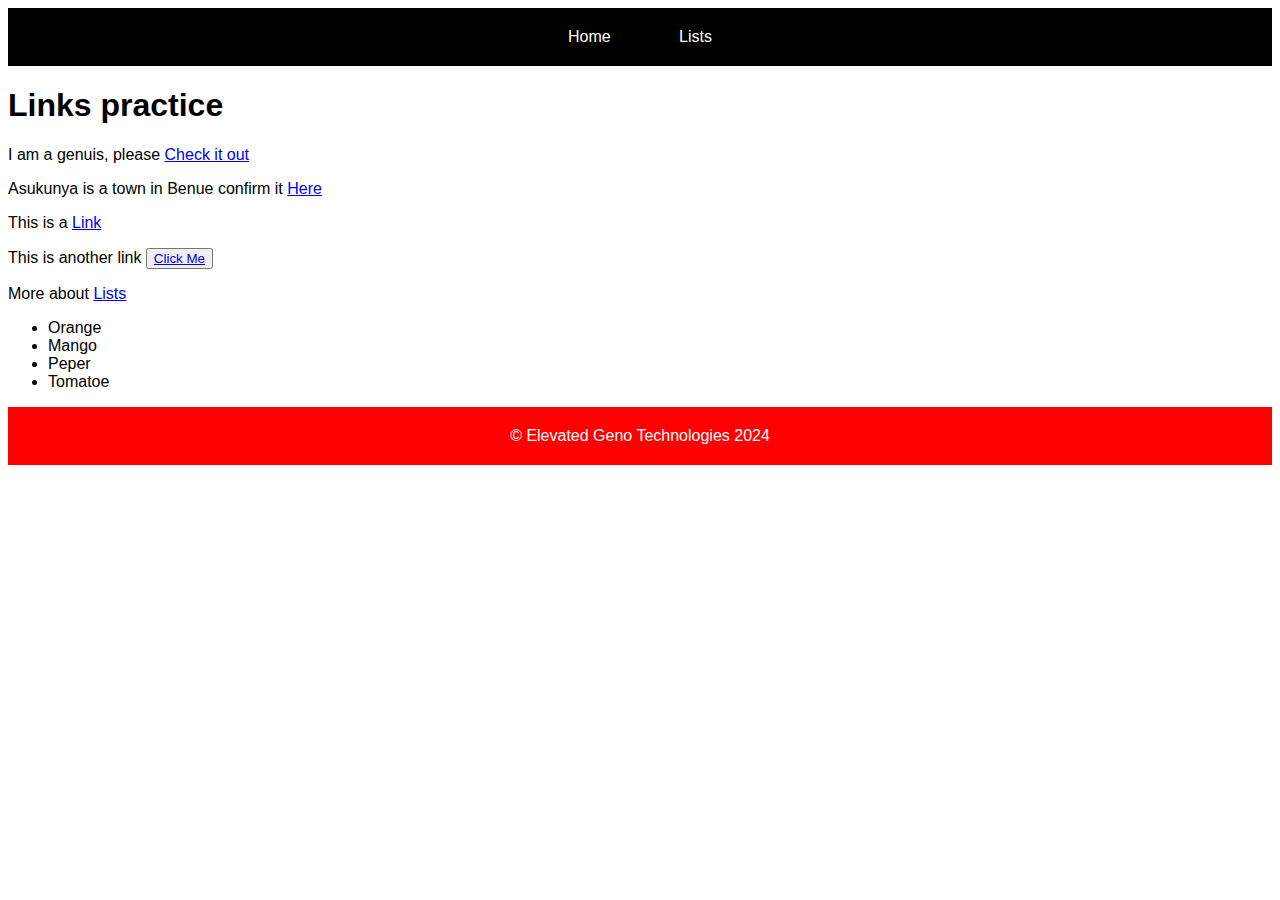
<file: index.html>
<!DOCTYPE html>
<html lang="en">
<head>
    <meta charset="UTF-8">
    <meta name="viewport" content="width=device-width, initial-scale=1.0">
    <title>Practicals</title>
    <link rel="stylesheet" href="./styles/index.css">
</head>
<body>
    <nav class="nav1">
        <a href="index.html">Home</a>
        <a href="list.html">Lists</a>
    </nav>
    <!--The links below are just for for practicas-->
    <h1>Links practice</h1>
    <p>I am a genuis, please <a href="#">Check it out</a></p>
    <p>Asukunya is a town in Benue confirm it <a href="#">Here</a></p>
    <p>This is a <a href="#">Link</a></p>
    <p>This is another link <button><a href="#">Click Me</a></button></p>
    <p>More about <a href="#">Lists</a></p>
    <div>
        <ul>
            <li>Orange</li>
            <li>Mango</li>
            <li>Peper</li>
            <li>Tomatoe</li>
        </ul>
    </div>
    <footer>
        &copy Elevated Geno Technologies 2024
    </footer>


    
</body>
</html>
</file>
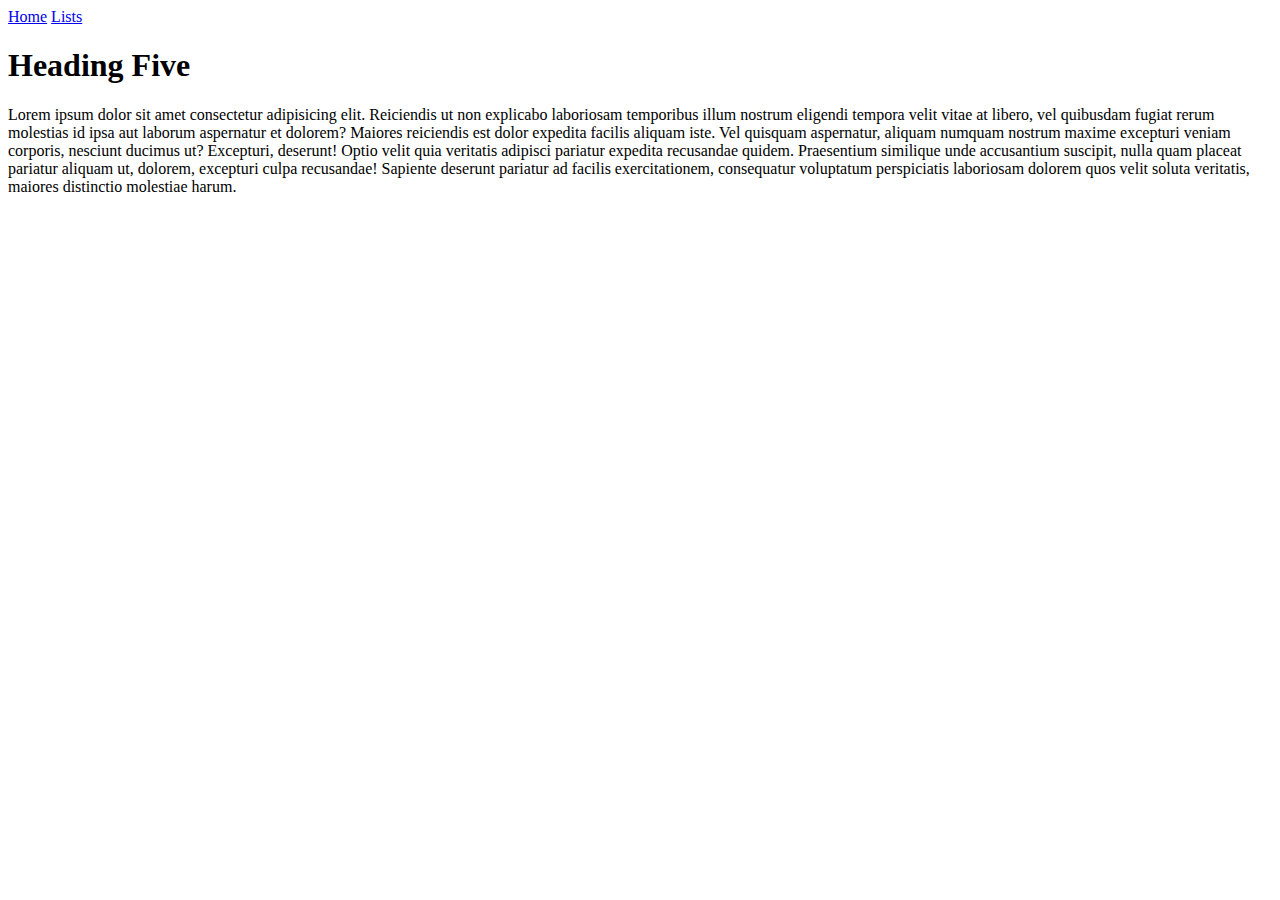
<file: lamination.html>
<!DOCTYPE html>
<html lang="en">
<head>
    <meta charset="UTF-8">
    <meta name="viewport" content="width=device-width, initial-scale=1.0">
    <title>Our services</title>
</head>

<body>
    <nav class="nav1">
        <a href="index.html">Home</a>
        <a href="list.html">Lists</a>
    </nav>
    <div>
        <h1>Heading Five</h1>
        Lorem ipsum dolor sit amet consectetur adipisicing elit. Reiciendis ut non explicabo laboriosam temporibus illum nostrum eligendi tempora velit vitae at libero, vel quibusdam fugiat rerum molestias id ipsa aut laborum aspernatur et dolorem? Maiores reiciendis est dolor expedita facilis aliquam iste. Vel quisquam aspernatur, aliquam numquam nostrum maxime excepturi veniam corporis, nesciunt ducimus ut? Excepturi, deserunt! Optio velit quia veritatis adipisci pariatur expedita recusandae quidem. Praesentium similique unde accusantium suscipit, nulla quam placeat pariatur aliquam ut, dolorem, excepturi culpa recusandae! Sapiente deserunt pariatur ad facilis exercitationem, consequatur voluptatum perspiciatis laboriosam dolorem quos velit soluta veritatis, maiores distinctio molestiae harum.
    </div>
    
</body>
</html>
</file>
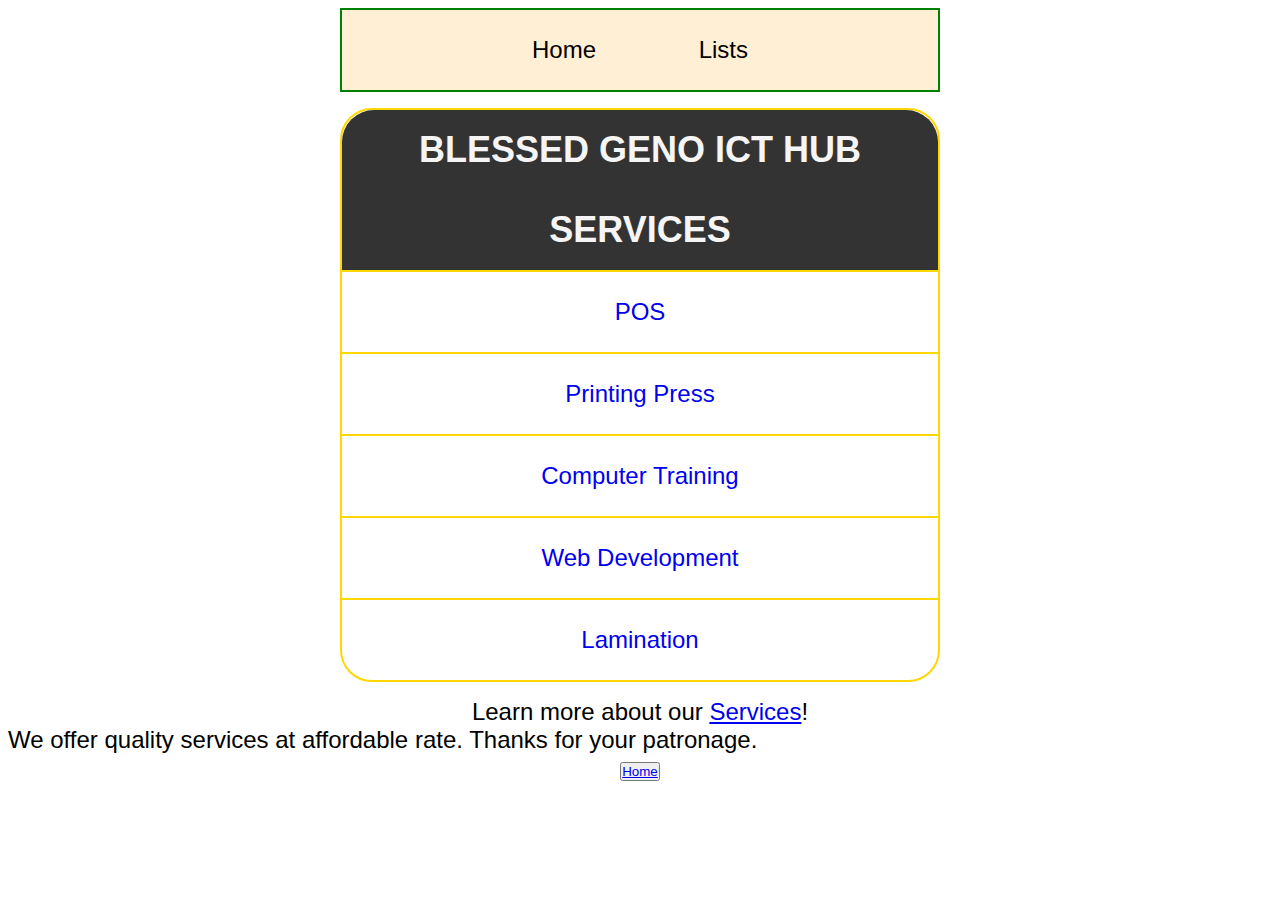
<file: list.html>
<!DOCTYPE html>
<html lang="en">
<head>
    <meta charset="UTF-8">
    <meta name="viewport" content="width=device-width, initial-scale=1.0">
    <title>HTML List</title>
    <link rel="stylesheet" href="./styles/list.css">
</head>
<body>
    <nav class="nav1">
        <a href="index.html">Home</a>
        <a href="list.html">Lists</a>
    </nav>
        <nav>
            <h2>BLESSED GENO ICT HUB SERVICES</h2>
            <ul>
                <li><a href="pos.html">POS</a></li>
                <li><a href="printing.html">Printing Press</a></li>
                <li><a href="training.html">Computer Training</a></li>
                <li><a href="web.html">Web Development</a></li>
                <li><a href="lamination.html">Lamination</a>
            </ul>
        </nav>
        <p class="center">Learn more about our <a href="#">Services</a>!</p>
        <p>We offer quality services at affordable rate. Thanks for your patronage.</p>
        <div>
            <button><a href="index.html">Home</a></button>
        </div>
    
</body>
</html>
</file>
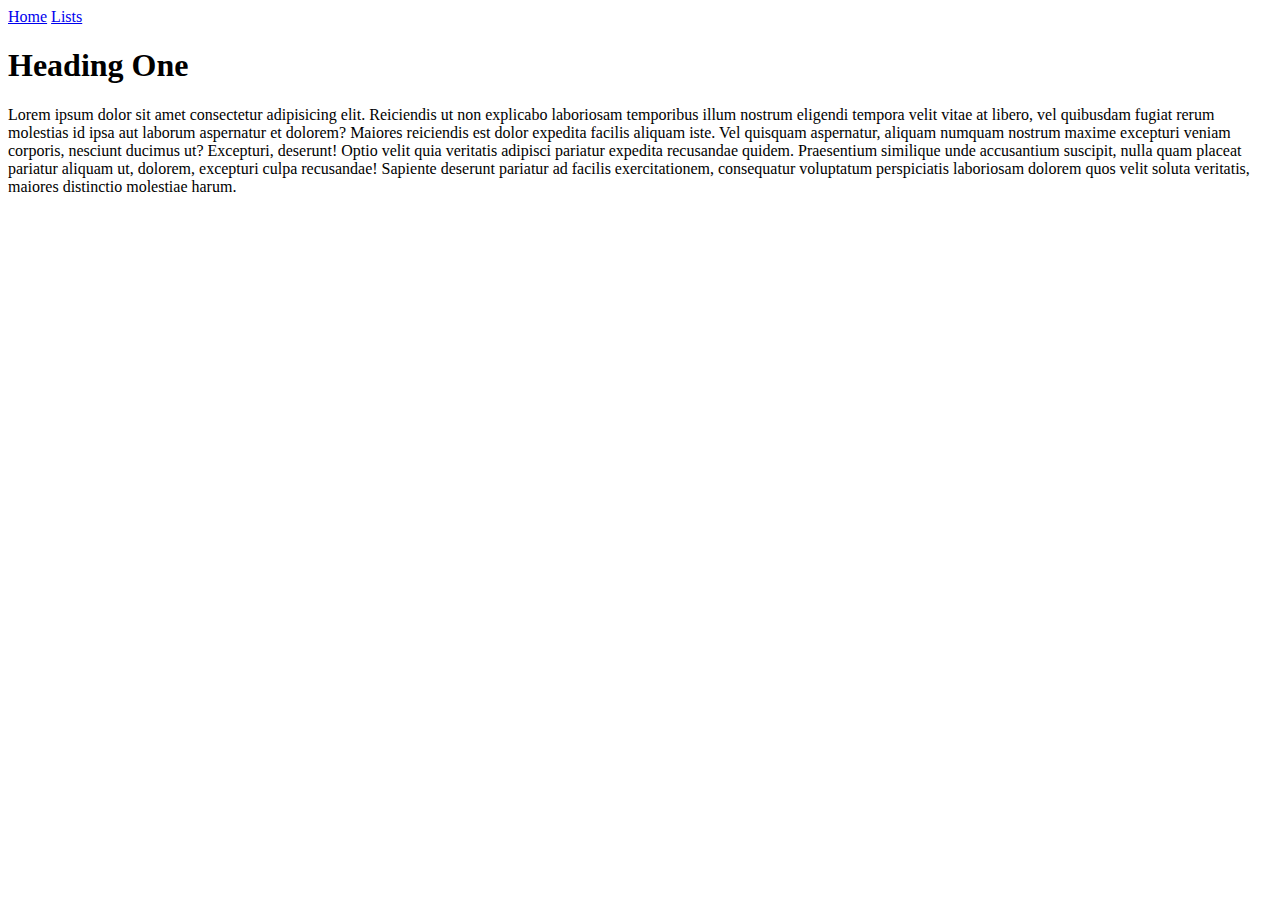
<file: pos.html>
<!DOCTYPE html>
<html lang="en">
<head>
    <meta charset="UTF-8">
    <meta name="viewport" content="width=device-width, initial-scale=1.0">
    <title>Our services</title>
</head>

<body>
    <nav class="nav1">
        <a href="index.html">Home</a>
        <a href="list.html">Lists</a>
    </nav>
    <div>
        <h1>Heading One</h1>
        Lorem ipsum dolor sit amet consectetur adipisicing elit. Reiciendis ut non explicabo laboriosam temporibus illum nostrum eligendi tempora velit vitae at libero, vel quibusdam fugiat rerum molestias id ipsa aut laborum aspernatur et dolorem? Maiores reiciendis est dolor expedita facilis aliquam iste. Vel quisquam aspernatur, aliquam numquam nostrum maxime excepturi veniam corporis, nesciunt ducimus ut? Excepturi, deserunt! Optio velit quia veritatis adipisci pariatur expedita recusandae quidem. Praesentium similique unde accusantium suscipit, nulla quam placeat pariatur aliquam ut, dolorem, excepturi culpa recusandae! Sapiente deserunt pariatur ad facilis exercitationem, consequatur voluptatum perspiciatis laboriosam dolorem quos velit soluta veritatis, maiores distinctio molestiae harum.
    </div>
    
</body>
</html>
</file>
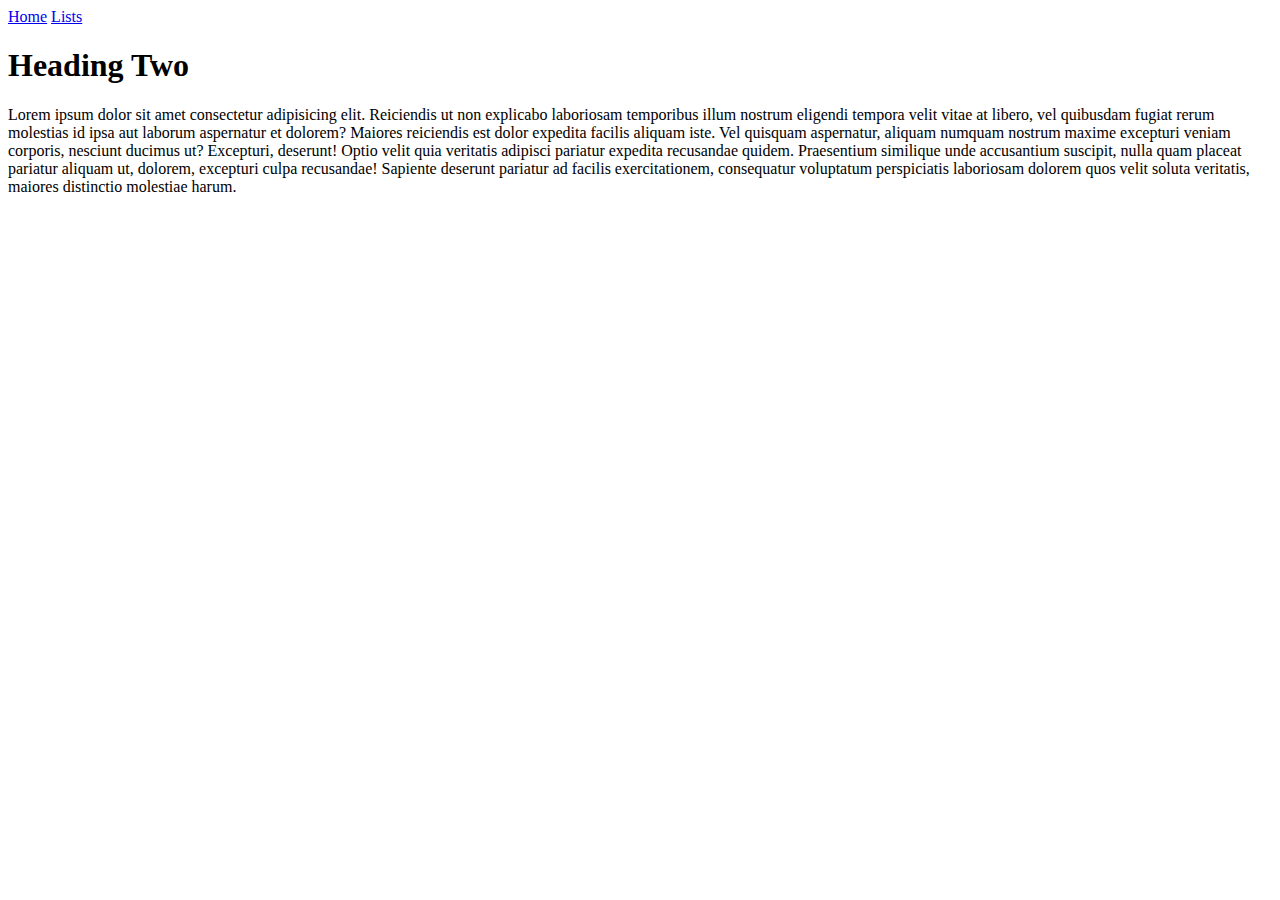
<file: printing.html>
<!DOCTYPE html>
<html lang="en">
<head>
    <meta charset="UTF-8">
    <meta name="viewport" content="width=device-width, initial-scale=1.0">
    <title>Our services</title>
</head>

<body>
    <nav class="nav1">
        <a href="index.html">Home</a>
        <a href="list.html">Lists</a>
    </nav>
    <div>
        <h1>Heading Two</h1>
        Lorem ipsum dolor sit amet consectetur adipisicing elit. Reiciendis ut non explicabo laboriosam temporibus illum nostrum eligendi tempora velit vitae at libero, vel quibusdam fugiat rerum molestias id ipsa aut laborum aspernatur et dolorem? Maiores reiciendis est dolor expedita facilis aliquam iste. Vel quisquam aspernatur, aliquam numquam nostrum maxime excepturi veniam corporis, nesciunt ducimus ut? Excepturi, deserunt! Optio velit quia veritatis adipisci pariatur expedita recusandae quidem. Praesentium similique unde accusantium suscipit, nulla quam placeat pariatur aliquam ut, dolorem, excepturi culpa recusandae! Sapiente deserunt pariatur ad facilis exercitationem, consequatur voluptatum perspiciatis laboriosam dolorem quos velit soluta veritatis, maiores distinctio molestiae harum.
    </div>
    
</body>
</html>
</file>
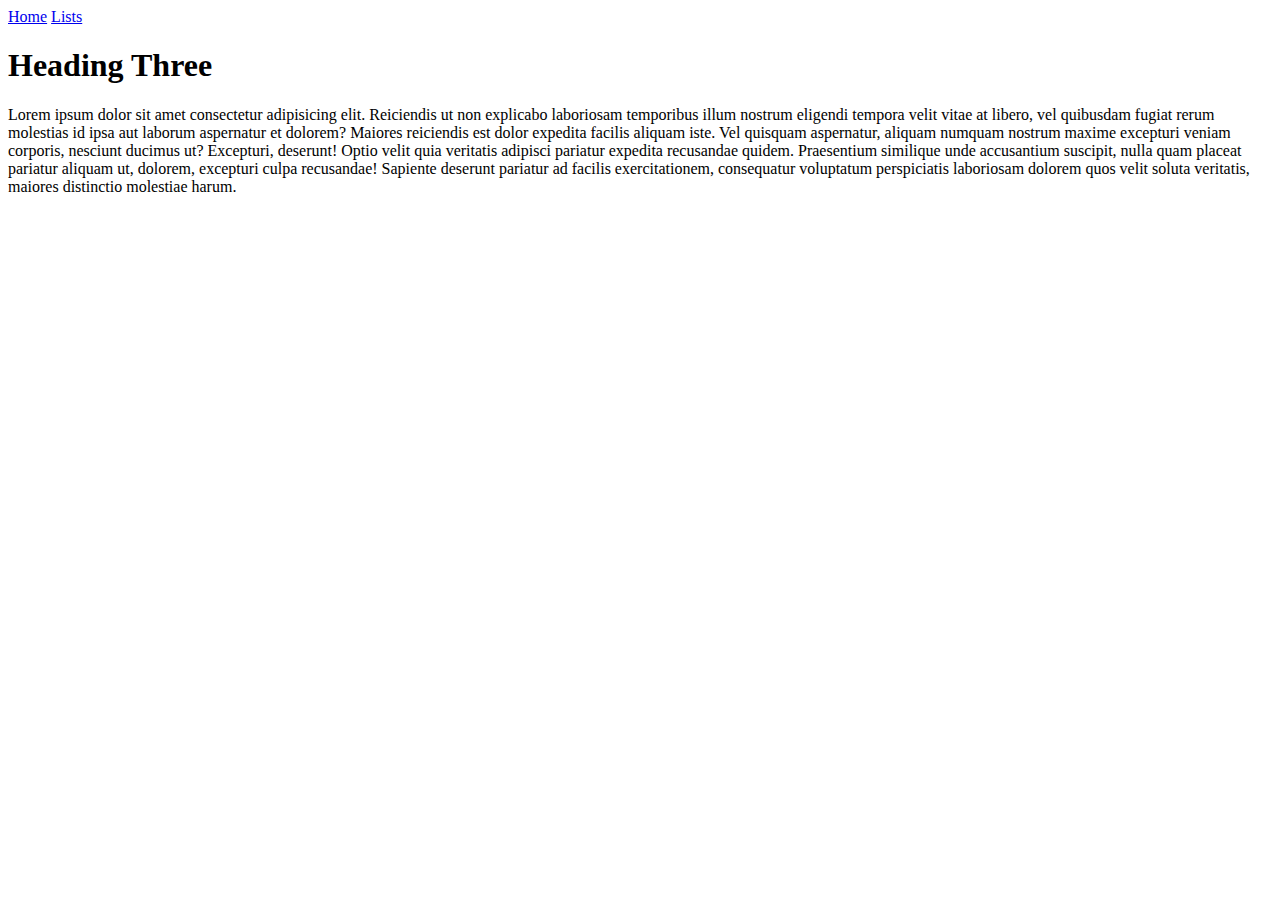
<file: training.html>
<!DOCTYPE html>
<html lang="en">
<head>
    <meta charset="UTF-8">
    <meta name="viewport" content="width=device-width, initial-scale=1.0">
    <title>Our services</title>
</head>

<body>
    <nav class="nav1">
        <a href="index.html">Home</a>
        <a href="list.html">Lists</a>
    </nav>
    <div>
        <h1>Heading Three</h1>
        Lorem ipsum dolor sit amet consectetur adipisicing elit. Reiciendis ut non explicabo laboriosam temporibus illum nostrum eligendi tempora velit vitae at libero, vel quibusdam fugiat rerum molestias id ipsa aut laborum aspernatur et dolorem? Maiores reiciendis est dolor expedita facilis aliquam iste. Vel quisquam aspernatur, aliquam numquam nostrum maxime excepturi veniam corporis, nesciunt ducimus ut? Excepturi, deserunt! Optio velit quia veritatis adipisci pariatur expedita recusandae quidem. Praesentium similique unde accusantium suscipit, nulla quam placeat pariatur aliquam ut, dolorem, excepturi culpa recusandae! Sapiente deserunt pariatur ad facilis exercitationem, consequatur voluptatum perspiciatis laboriosam dolorem quos velit soluta veritatis, maiores distinctio molestiae harum.
    </div>
    
</body>
</html>
</file>
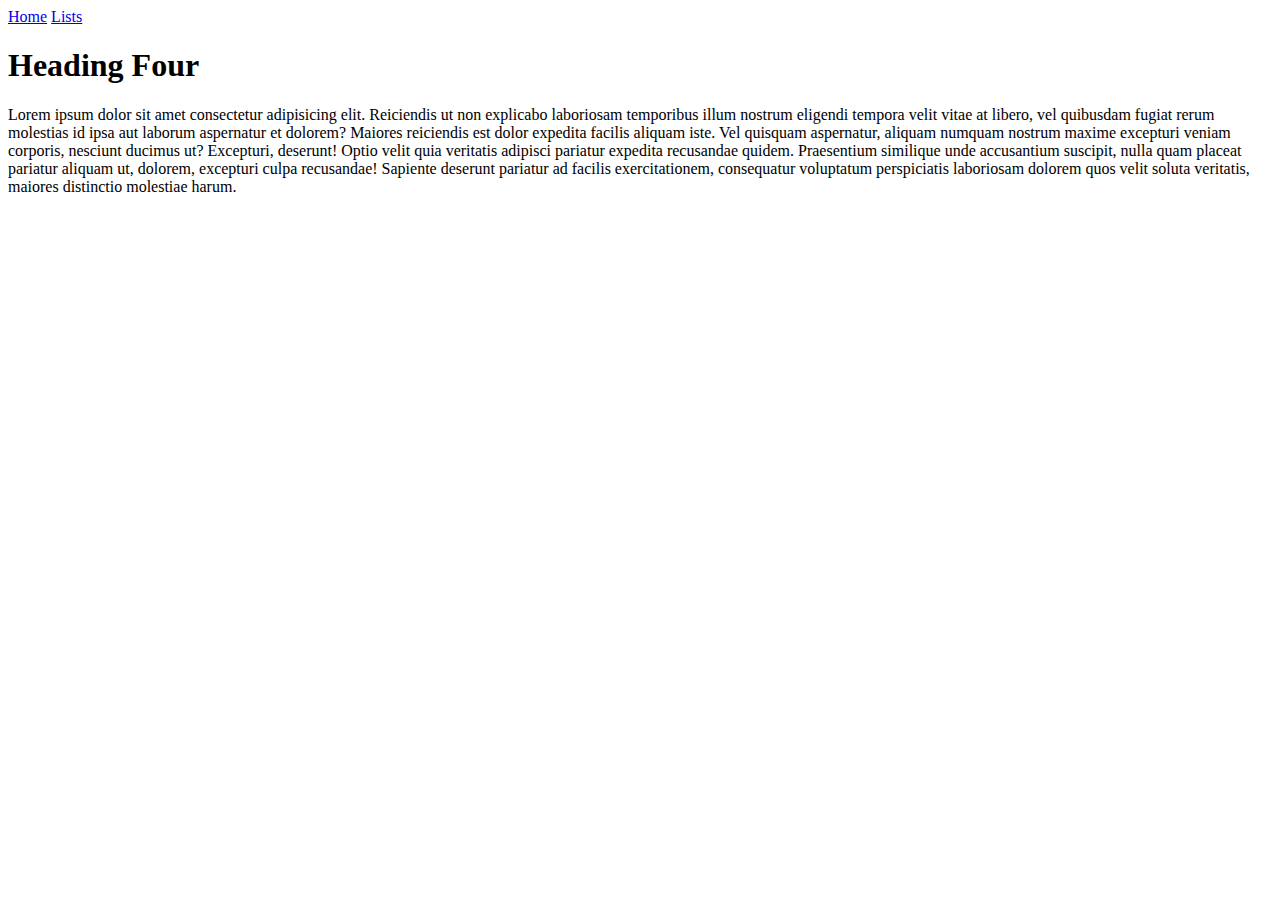
<file: web.html>
<!DOCTYPE html>
<html lang="en">
<head>
    <meta charset="UTF-8">
    <meta name="viewport" content="width=device-width, initial-scale=1.0">
    <title>Our services</title>
</head>

<body>
    <nav class="nav1">
        <a href="index.html">Home</a>
        <a href="list.html">Lists</a>
    </nav>
    <div>
        <h1>Heading Four</h1>
        Lorem ipsum dolor sit amet consectetur adipisicing elit. Reiciendis ut non explicabo laboriosam temporibus illum nostrum eligendi tempora velit vitae at libero, vel quibusdam fugiat rerum molestias id ipsa aut laborum aspernatur et dolorem? Maiores reiciendis est dolor expedita facilis aliquam iste. Vel quisquam aspernatur, aliquam numquam nostrum maxime excepturi veniam corporis, nesciunt ducimus ut? Excepturi, deserunt! Optio velit quia veritatis adipisci pariatur expedita recusandae quidem. Praesentium similique unde accusantium suscipit, nulla quam placeat pariatur aliquam ut, dolorem, excepturi culpa recusandae! Sapiente deserunt pariatur ad facilis exercitationem, consequatur voluptatum perspiciatis laboriosam dolorem quos velit soluta veritatis, maiores distinctio molestiae harum.
    </div>
    
</body>
</html>
</file>
<file: styles/index.css>
body{
    font-family:'Lucida Sans', 'Lucida Sans Regular', 'Lucida Grande', 'Lucida Sans Unicode', Geneva, Verdana, sans-serif;
}
nav{
    background-color:black;
    text-align:center;
    padding:20px;
}
nav a{
    color:white;
    padding:2em;
    text-decoration:none;
}
footer{
   background-color:red;
   color:white;
   padding:20px;
   text-align:center;
}
</file>
<file: styles/list.css>
*{
    margin:0;
    padding:0;
    box-sizing:border-box;
}
body{
    font-family:'Trebuchet MS', 'Lucida Sans Unicode', 'Lucida Grande', 'Lucida Sans', Arial, sans-serif;
    margin:0.5rem;
    text-align:center;
    font-size:24px;
}
nav {
    border:2px solid gold;
    border-radius:2rem;
    line-height:5rem;
    max-width:600px;
    margin: 0 auto 1rem;
}
h2{
    background-color:#333;
    color:whitesmoke;
    border-radius:2rem 2rem 0 0;
}
ul {
    list-style-type:none;
}
li {
    border-top: 2px solid gold;
}

li a{
    text-decoration:none;
}
li a:visited{
    color:#333;
}
li a:hover{
    background-color:bisque;
    text-decoration:underline;
}
li a:active{
    color:green;
}
li a{
    display:block;
}
li:last-child a {
    border-radius:0 0 2rem 2rem;
}
p {
    text-align:left;
}
.center {
    text-align:center;
}
.nav1{
    background-color:papayawhip;
    border-radius:0;
    border-color:green;
}
.nav1 a{
    text-decoration:none;
    padding:2em;
    color:#000;
}
.nav1 a:hover {
    color:red;
    text-decoration:underline;
}
</file>
